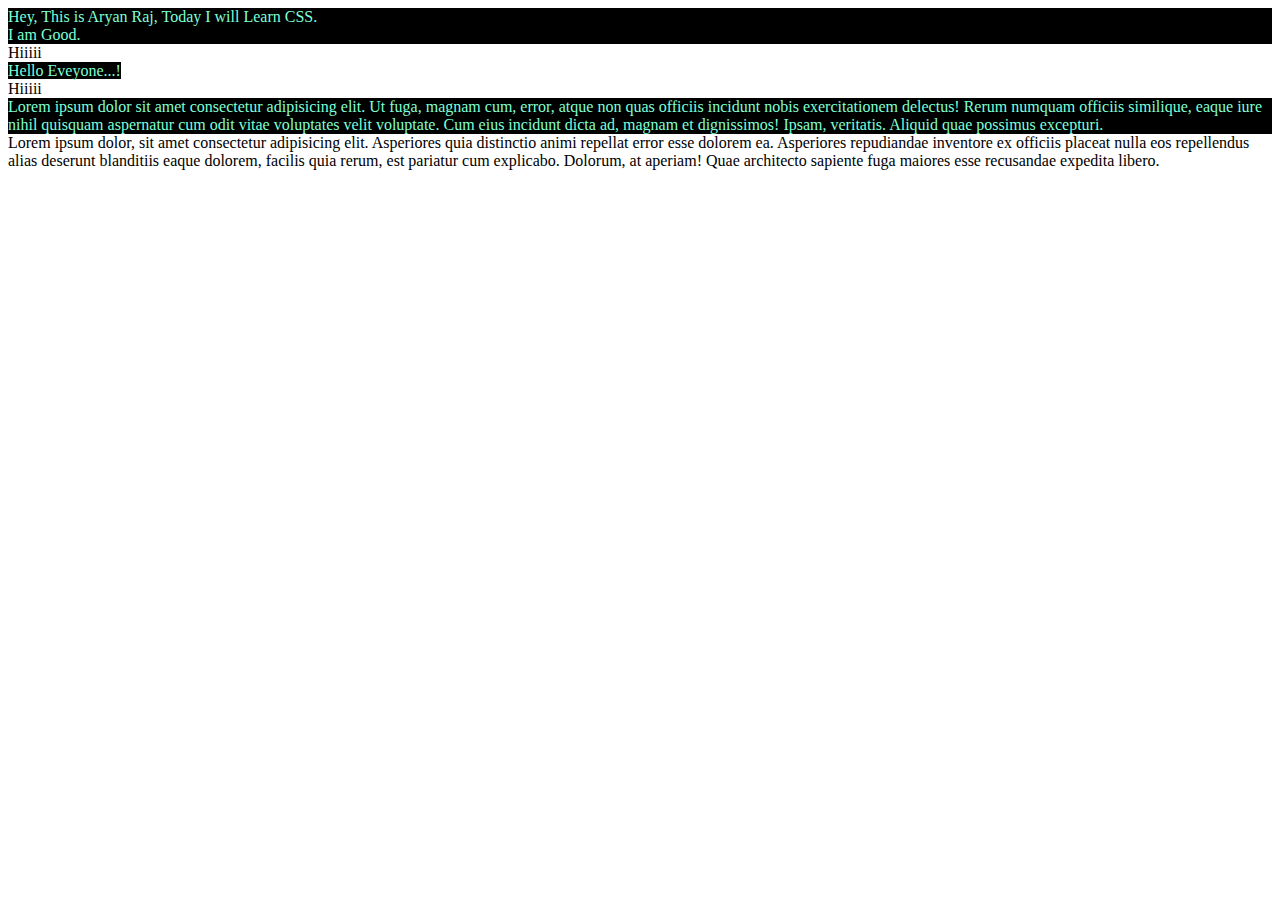
<file: CSS Focus/Video 1/index.html>
<!DOCTYPE html>
<html lang="en">
<head>
    <meta charset="UTF-8">
    <meta name="viewport" content="width=device-width, initial-scale=1.0">
    <title>CSS-Focus</title>
    <style>
        div, span{
            color: aquamarine;
            background-color: black;
        }
            
    </style>
</head>
<body>
    <div>
        Hey, This is Aryan Raj, Today I will Learn CSS.
    </div>
    <div>
        I am Good.
    </div>
    Hiiiii
    <br>
    <span>
        Hello Eveyone...!
    </span>
    <br>
    Hiiiii
    <div>
        Lorem ipsum dolor sit amet consectetur adipisicing elit. Ut fuga, magnam cum, error, atque non quas officiis incidunt nobis exercitationem delectus! Rerum numquam officiis similique, eaque iure nihil quisquam aspernatur cum odit vitae voluptates velit voluptate. Cum eius incidunt dicta ad, magnam et dignissimos! Ipsam, veritatis. Aliquid quae possimus excepturi.
    </div>
    Lorem ipsum dolor, sit amet consectetur adipisicing elit. Asperiores quia distinctio animi repellat error esse dolorem ea. Asperiores repudiandae inventore ex officiis placeat nulla eos repellendus alias deserunt blanditiis eaque dolorem, facilis quia rerum, est pariatur cum explicabo. Dolorum, at aperiam! Quae architecto sapiente fuga maiores esse recusandae expedita libero.
    
</body>
</html>
</file>
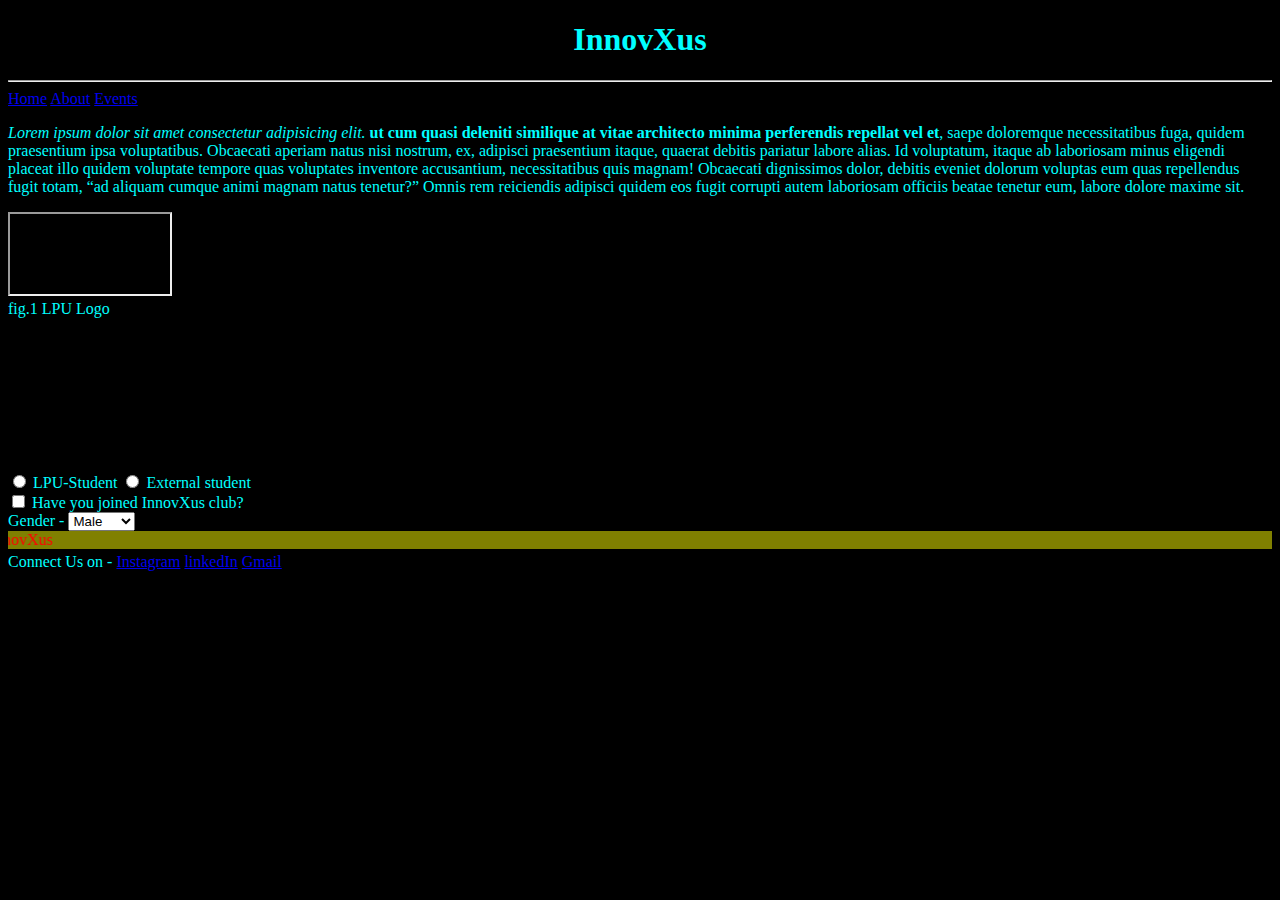
<file: HTML - Focus/Video 3/index.html>
<!DOCTYPE html>
<html lang="en">
<head>
    <meta charset="UTF-8">
    <meta name="viewport" content="width=device-width, initial-scale=1.0">
    <link rel="stylesheet" href="style.css">
    <script src="script.js"></script>
    <title>InnovXus</title>
</head>
<body>
   <h1><center>InnovXus</center></h1> 
   <hr>
   <div>
<a href="home.html"><center></center>Home</a>
<a href="about.html">About</a>
<a href="events.html">Events</a>
   </div>
   <div>
    <p><cite>Lorem ipsum dolor sit amet consectetur adipisicing elit.</cite><b> ut cum quasi deleniti similique at vitae architecto minima perferendis repellat vel et</b>, saepe doloremque necessitatibus fuga, quidem praesentium ipsa voluptatibus. Obcaecati aperiam natus nisi nostrum, ex, adipisci praesentium itaque, quaerat debitis pariatur labore alias. Id voluptatum, itaque ab laboriosam minus eligendi placeat illo quidem voluptate tempore quas voluptates inventore accusantium, necessitatibus quis magnam! Obcaecati dignissimos dolor, debitis eveniet dolorum voluptas eum quas repellendus fugit totam, <q>ad aliquam cumque animi magnam natus tenetur?</q> Omnis rem reiciendis adipisci quidem eos fugit corrupti autem laboriosam officiis beatae tenetur eum, labore dolore maxime sit.</p>
</div>

   <div>
    <iframe src="https://www.lpu.in/images/logo.png" frameborder="1" height="80" width="160">LPU Logo</iframe>
    <figcaption>fig.1 LPU Logo</figcaption>
   </div>

   <div><iframe width="300" height="150" src="https://www.youtube.com/embed/Rjzrw5aXZ6E?si=wZIOTh995XuwUX0z" title="YouTube video player" frameborder="0" allow="accelerometer; autoplay; clipboard-write; encrypted-media; gyroscope; picture-in-picture; web-share" referrerpolicy="strict-origin-when-cross-origin" allowfullscreen></iframe></div>
 
<div>
<input type="radio" value="student" id="student" name="student" value="student">
<label for="student">LPU-Student</label>
<input type="radio" value="student" id="student" name="student" value="student">
<label for="student">External student</label>
</div>

<div>
    <input type="checkbox" name="club" id="club" value="club">
    <label for="club">Have you joined InnovXus club?</label>
</div>

<div>
        Gender - 
    <select name="Gender">
    <option value="Male">Male</option>
    <option value="Female">Female</option>
</select>
</div>

    <marquee direction="right" bgcolor="olive"     style="color: rgb(255, 0, 0);">InnovXus</marquee>
    
    <div>
        Connect Us on -
        <a href="http://www.intagram.com/innovxus">Instagram</a>
        <a href="http://www.linkedIn.cim/innovxus">linkedIn</a>
        <a href="mailto:mr.aryanraj110@gmail.com">Gmail</a>
    </div>
</br>
</body>
</html>
</file>
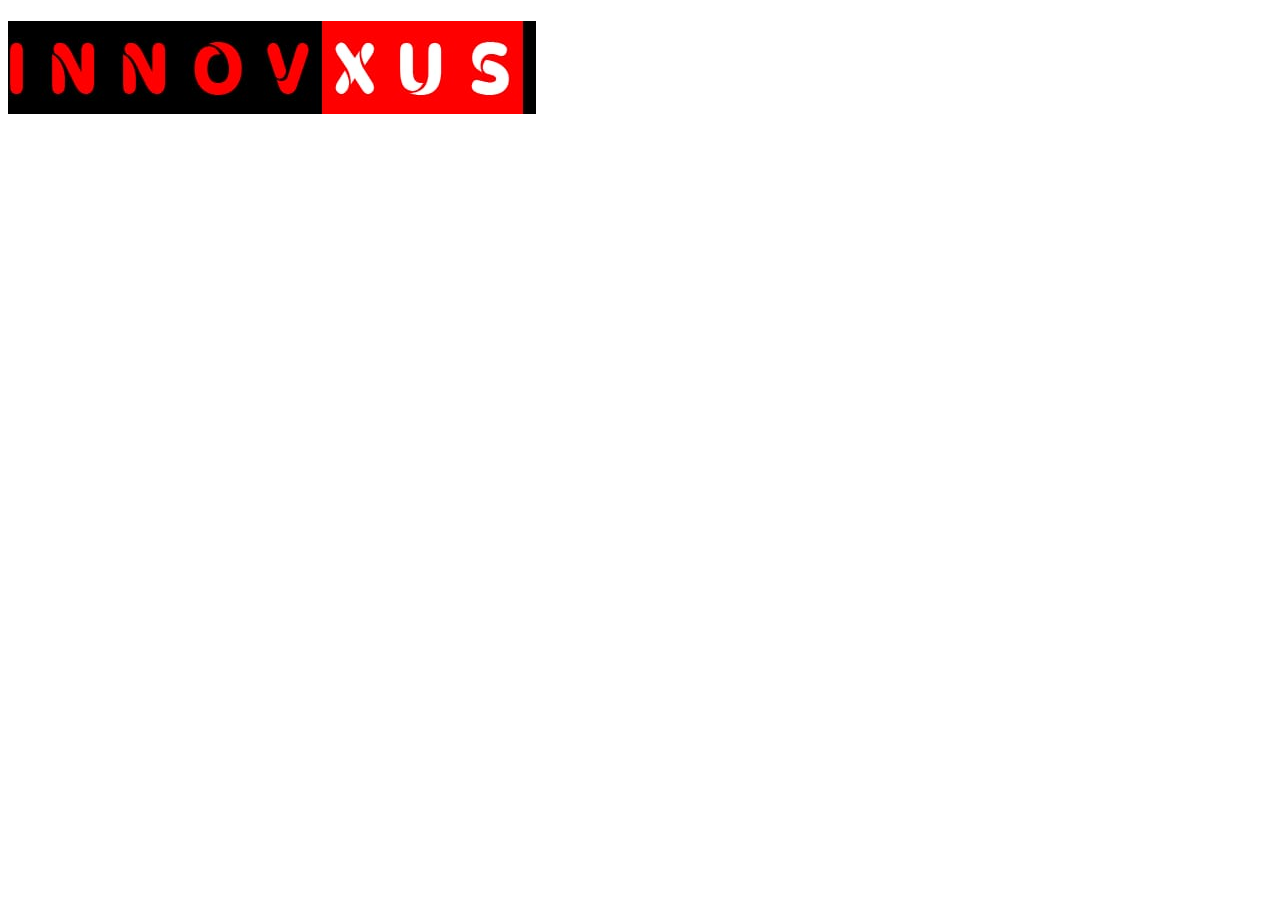
<file: HTML - Focus/Video 3/home.html>
<!DOCTYPE html>
<html lang="en">
<head>
    <meta charset="UTF-8">
    <meta name="viewport" content="width=device-width, initial-scale=1.0">
    <title>Welcome to home</title>
</head>
<body>
    <h1></h1>
    <img src="WhatsApp Image 2024-08-12 at 16.00.33.jpeg" alt="" srcset="">
</body>
</html>
</file>
<file: HTML - Focus/Video 3/style.css>
body{
    color: aqua;
    background-color: black;
}
</file>
